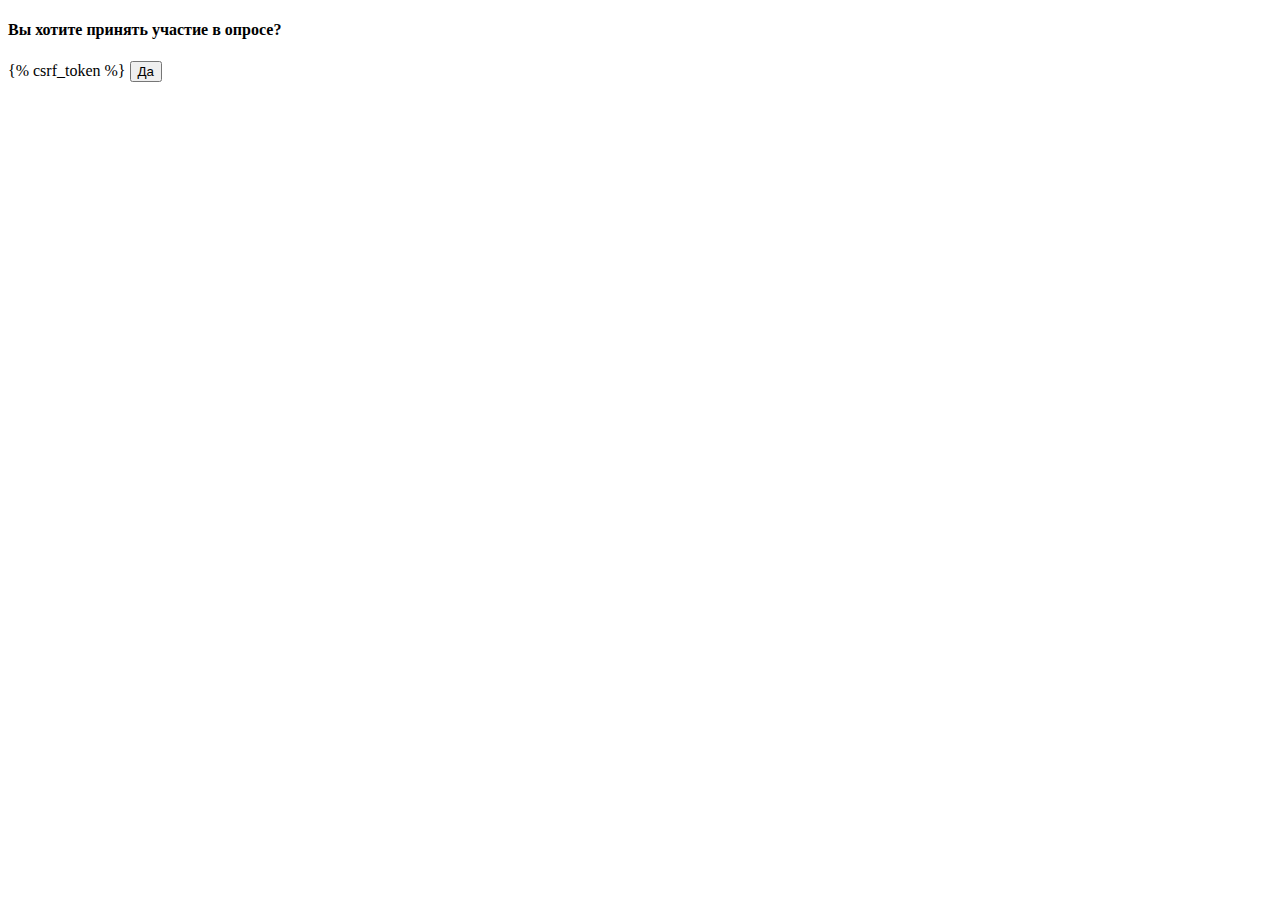
<file: 2_quiz/course_project/templates/index.html>
<!DOCTYPE html>
<html>
<head>
	<title>Start quiz</title>
</head>
<body>
	<h4>Вы хотите принять участие в опросе?</h4>	
	<form action="/quiz/check/" method="POST">
	{% csrf_token %}        
	<button type="submit">Да</button>
	</form>
</body>
</html>
</file>
